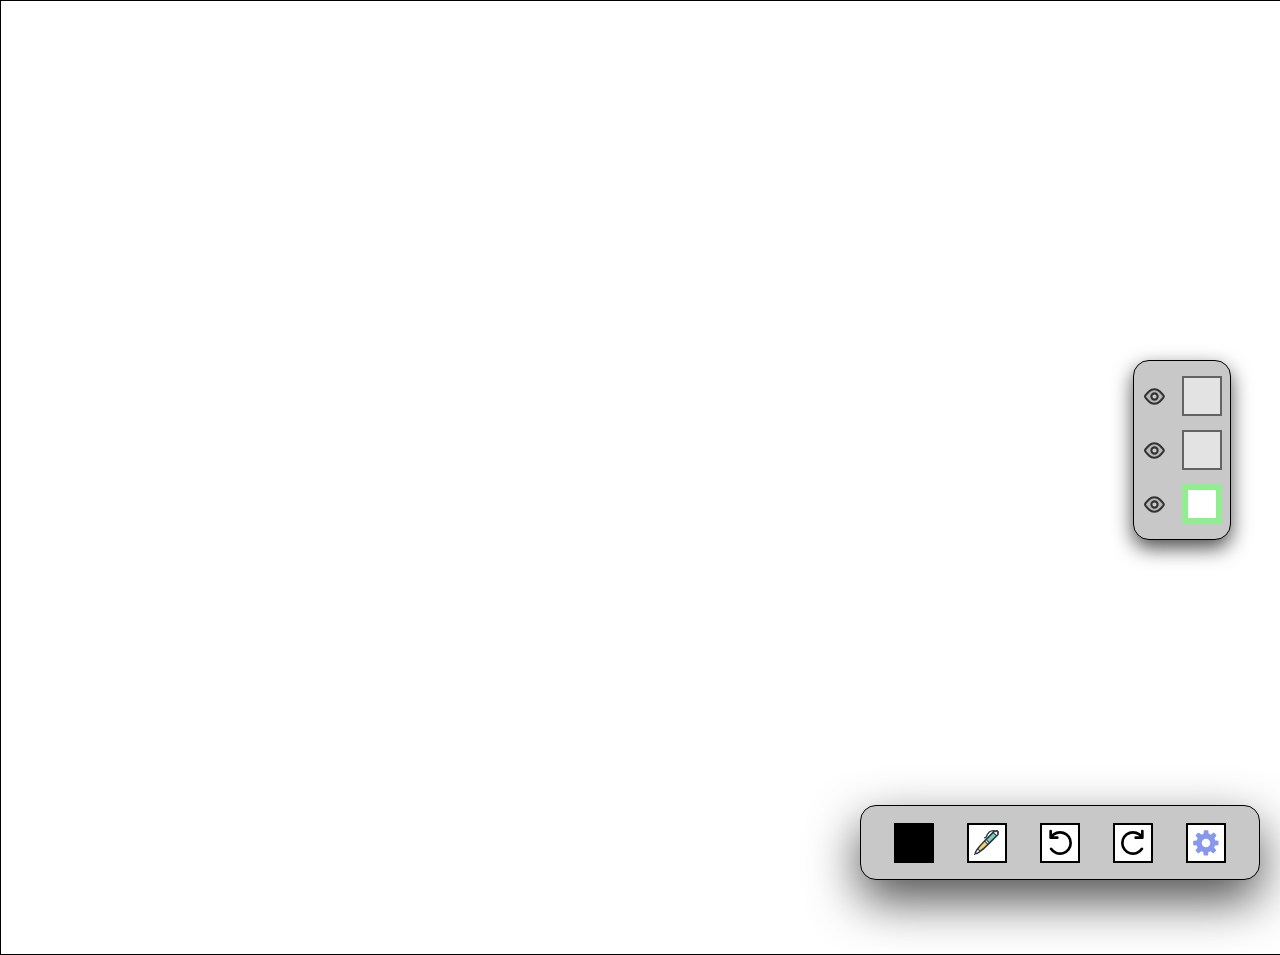
<file: index.html>
<!DOCTYPE html>
<html lang="en">
<head>
    <meta charset="UTF-8">
    <meta name="viewport" content="width=device-width, initial-scale=1.0">
    <title>PixelDraw</title>
    <link rel="stylesheet" href="style.css">
    <script defer src="script.js"></script>
</head>
<body>
    <div class="gridFilter hidden" id="gridFilter">
        <img src="assets/png/grid.png" alt="">
    </div>
    
    <div class="canvasContainer">
        <canvas id="c2"></canvas>
        <canvas id="c1"></canvas>
        <canvas id="c0"></canvas>
    </div>
   
    
    <div class="layerMenu" id="layerMenu">
        <label for="layer2">
            <img class="layerBtn" src="assets/svg/eye.svg" alt="visibility">
        </label>
        <div class="layerSelector" style="opacity: .5;" name="layer2" data-tooltip="Layer2"></div>
        
        <label for="layer1">
            <img class="layerBtn" src="assets/svg/eye.svg" alt="visibility">
        </label>
        <div class="layerSelector" style="opacity: .5;" name="layer1" data-tooltip="Layer1"></div>
        
        <label for="layer0">
            <img class="layerBtn" src="assets/svg/eye.svg" alt="visibility">
        </label>
         <div class="layerSelector" style="border: 6px solid lightgreen;" name="layer0" data-tooltip="Layer0"></div>
    </div>

    <ul class="menu">
        
        <li id="colorMenuBtn" style="background-color: black" data-tooltip="Colors"></li>
        
        <li id="toolMenuBtn" data-tooltip="Tools">
            <img src="assets/svg/pen.svg" alt="tools">
        </li>
        
        <li id="undoBtn" data-tooltip="Undo">
            <img src="assets/svg/undo.svg" alt="undo">
        </li>
        
        <li id="redoBtn" data-tooltip="Redo">
            <img src="assets/svg/redo.svg" alt="redo">
        </li>

        <li id="configMenuBtn" data-tooltip="Config">
            <img src="assets/svg/gear.svg" alt="config">
        </li>

        <dialog id="colorMenu">
            <ul class="colorMenu center">
                <li></li>
                <li></li>
                <li></li>
                <li></li>
                <li></li>
                <li></li>
                <li></li>
                <li></li>
                <li></li>
                <li></li>
                <li></li>
                <li></li>
                <li></li>
                <li></li>
                <li></li>
                <li></li>
                <li></li>
                <li></li>
                <li></li>
                <li></li>
                <li></li>
                <li></li>
                <li></li>
                <li></li>
            </ul>
        </dialog>
        
        <dialog id="configMenu" style="height: 150px;">
            <ul class="configMenu">
                <li>
                    <label for="strokeSize">Stroke size: 
                        <select name="strokeSize" id="strokeSize">
                            <option value="1">1px</option>
                            <option value="2">2px</option>
                            <option value="5">5px</option>
                            <option value="10" selected="selected">10px</option>
                            <option value="15">15px</option>
                            <option value="25">25px</option>
                            <option value="50">50px</option>
                            <option value="100">100px</option>
                        </select>
                    </label>
                </li>

                <li>
                    <label for="gridLabel">Show grid:
                        <input type="checkbox" name="showGrid" id="showGrid"> 
                        <label for="showGrid" id="gridLabel" name="gridLabel"></label>
                    </label>
                    
                </li>
            </ul>
        </dialog>
        
        <dialog id="toolMenu" style="height: 60px;">
            <ul class=" toolMenu center">
                <li id="pencil" data-tooltip="Pencil">
                    <img src="assets/svg/pencil.svg" alt="pencil">
                </li>
                <li id="pen" data-tooltip="Pen">
                    <img src="assets/svg/pen.svg" alt="pen">
                </li>
                <li id="fill" data-tooltip="Fill">
                    <img src="assets/svg/fill.svg" alt="fill">
                </li>
                <li id="eraser" data-tooltip="Eraser">
                    <img src="assets/svg/eraser.svg" alt="eraser">
                </li>
            </ul>
        </dialog>
    </ul>  

</body>
</html>
</file>
<file: style.css>
*,*::before,*::after{
    box-sizing: border-box;
    padding: 0;
    margin: 0;
}


body{
    font-family: Arial, Helvetica, sans-serif;
    width: 100%;
    height: 100%;
    overflow: hidden;
}

nav{
    height: 80px;
    background-color: rgb(99, 142, 180);
    display: flex;
    align-items: center;
    justify-content: space-between;
}

canvas{
    border: 1px solid black;
    position: absolute;
}

dialog{
    position: absolute;
    bottom: 100px;
    right: 10px;
    width: 100%;
    height: 200px;
    border: 1px solid black;
    padding: 20px;
    background-color: rgb(200, 200, 200);
}

ul{
    list-style-type: none;
}

img{
    width: 100%;
    height: 100%;
}

input{
    padding: .2rem;
    font-size: 1rem;
}

.canvasContainer{
    position: relative;
}

#c0{
    z-index: 1;
}

#c1{
    z-index: 2;
}

#c2{
    z-index: 3;
}


.layerMenu{
    background-color: rgb(200, 200, 200);
    padding: .5rem;
    height: 180px;
    border-radius: 1rem;
    border: 1px solid black;
    position: fixed;
    top: 50%;
    right: 0%;
    transform: translate(-50%, -50%);
    display: grid;
    grid-template-columns: repeat(2,1fr);
    align-items: center;
    justify-content: center;
    box-shadow: 0px 8px 20px rgb(78, 78, 78);
    z-index: 5;
}

.layerMenu label{
    width: 25px;
    height: 25px;
}


[data-tooltip]{
    position: relative;
}

[data-tooltip]::before {
    position: absolute;
    bottom: 100%;
    left: 75%;
    border: 1px solid black;
    border-radius: .2rem;
    padding: .2rem;
    background-color: rgb(255, 255, 255);
    content: attr(data-tooltip);
    opacity: 0;
    transition-delay: .3s;
    margin-bottom: 5px;
}

[data-tooltip]:hover::before {
    opacity: 1;
}
.center{
    position: absolute;
    top: 50%;
    left: 50%;
    transform: translate(-50%, -50%);
}

.menu{
    width: 400px;
    height: 75px;
    background-color: rgb(200, 200, 200);
    position: fixed;
    bottom: 20px;
    right: 20px;
    border-radius: 1rem;
    border: 1px solid black;
    display: flex;
    align-items: center;
    justify-content: space-around;
    padding: 1rem;
    box-shadow: 0px 20px 50px rgb(78, 78, 78);
    z-index: 5;
}

.menu li, .layerMenu div{
    padding: 2px;
    background-color: white;
    width: 40px;
    height: 40px;
    border: 2px solid #000000;
    transition: .1s ease-in-out;
}

.menu li:hover,.layerMenu div,.layerMenu label{
    cursor: pointer;
}

.menu > li:hover{
    scale: 1.1;
}

.menu > li:active{
    scale: 1;
}

.colorMenu{ 
    width: 100%;
    display: grid;
    justify-content: center;
    grid-template-columns: repeat(8,40px);
    grid-template-rows: repeat(3,40px);
    gap: 4px;
}

.toolMenu{
    width: 100%;
    display: flex;
    align-items: center;
    justify-content: space-evenly;
}

.colorMenu li,.toolMenu li{
    border: 1px solid black;
    transition: .2s ease-out;
}

.colorMenu li:hover, .toolMenu li:hover{
    scale: 1.1;
    cursor: pointer;
}

.configMenu{
    height: 100%;
    width: 100%;
    display: flex;
    flex-direction: column;
    justify-content: space-between;
    gap: 4px;
}

.configMenu li{
    width: 100%;
    height: fit-content;
    border: 1px solid black;
    padding: .2rem;
    border-radius: .2rem;
}

.configMenu label{
    display: flex;
    justify-content: space-between;
    align-items: center;
}

#gridLabel{
    width: 60px;
    height: 30px;
    border-radius: 60px;
    background-color: rgb(200, 200, 200);
    position: relative;
    cursor: pointer;
    transition: .2s;
}

#gridLabel::before{
    position: absolute;
    content: '';
    width: 25px;
    height: 25px;
    border-radius: 100px;
    background-color: white;
    transition: .2s;
    margin: 2px;
}

input[type = 'checkbox']{
    display: none;
}

input:checked + #gridLabel{
    background-color: green;
}

input:checked + #gridLabel::before{
    transform: translateX(33px);
}

select{
    padding: .2rem;
    font-size: 1rem;
}

.gridFilter{
    pointer-events: none;
    position: absolute;
    z-index: 4;
    opacity: .3;
}

.hidden{
    display: none;
}
</file>
